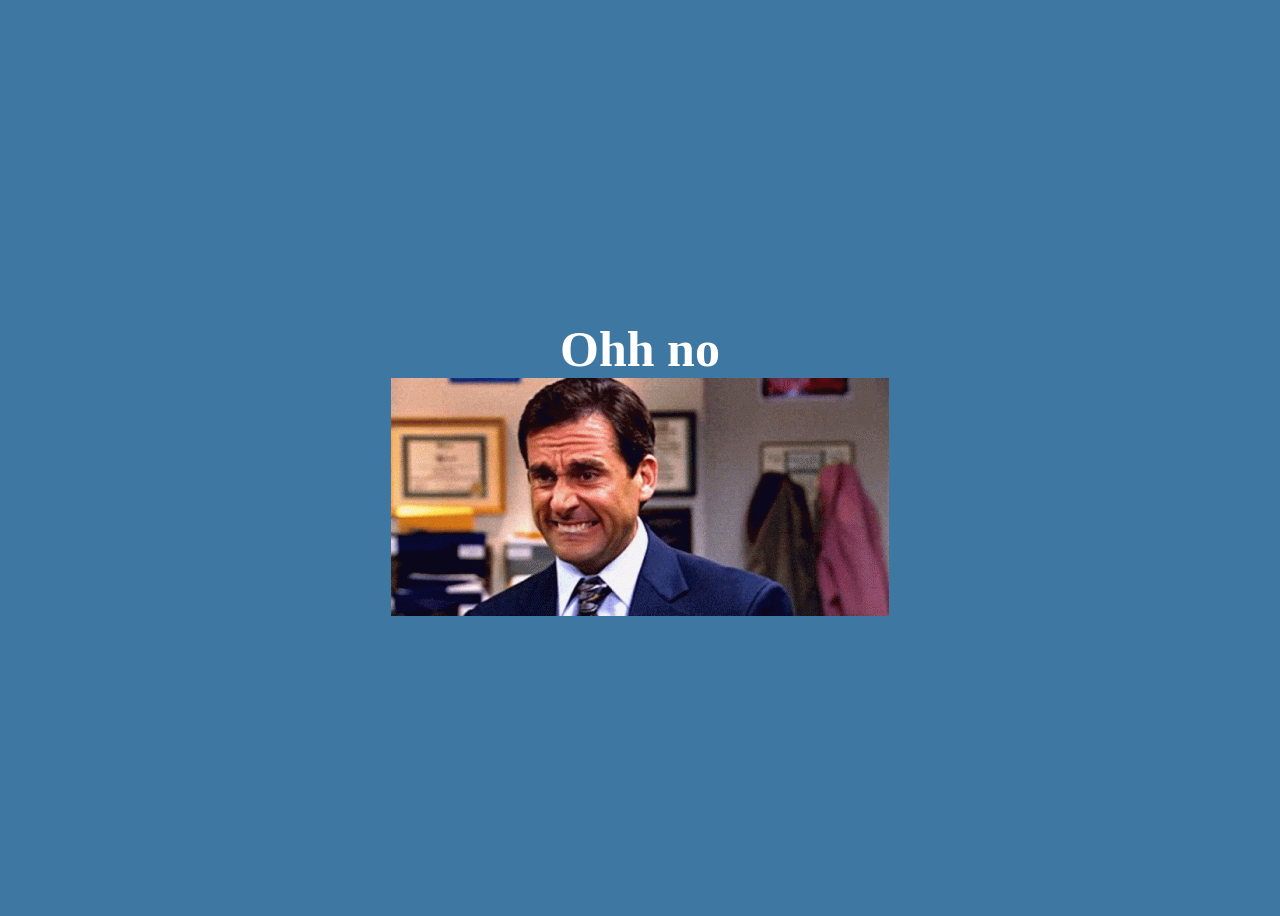
<file: no.html>
<!DOCTYPE html>
<html lang="en">
    <head>
        <link rel="stylesheet" href="./no_style.css">
        
    </head> 
    <body>
        <div class="container">
            <div >
                <h1 class = "header_text">Ohh no</h1>
            </div>
            <div class="gif_container">
                <img src="kepek/no.gif" alt="Sad illustration">
            </div>
        </div>
       
    </body> 
</html>
</file>
<file: no_style.css>
body {
    display: flex;
    justify-content: center;
    align-items: center;
    height: 100vh;
    background-color: #3E77A2;
}

.header_text {
    font-family: 'Nunito';
    font-size: 50px;
    font-weight: bold;
    color: white;
    text-align: center;
    margin-top: 20px;
    margin-bottom: 0px;
}

.gif_container {
    display: flex;
    justify-content: center;
    align-items: center;
}
</file>
